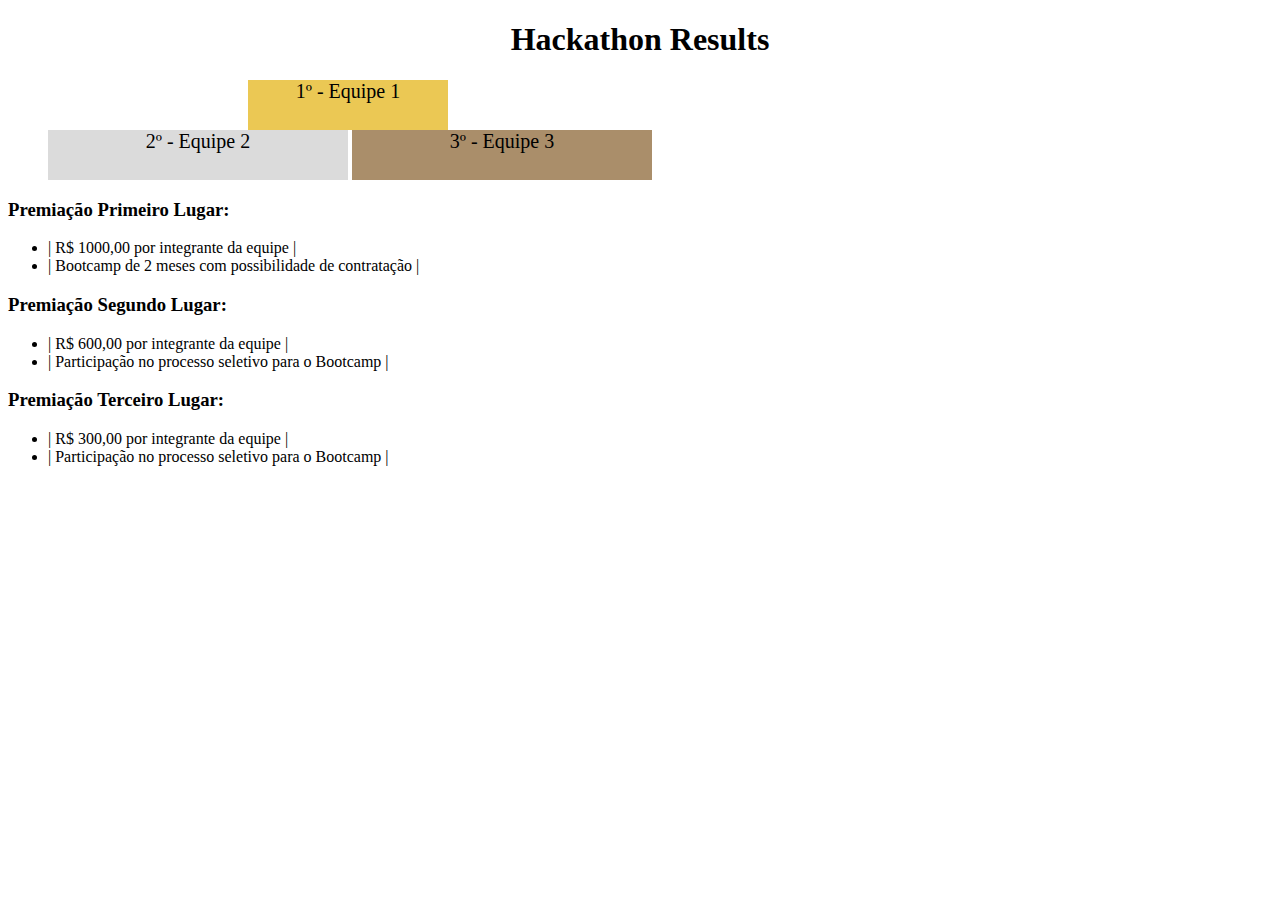
<file: index.html>
<!DOCTYPE html>
<html lang="pt">
  <head>
    <meta charset="UTF-8">
    <meta name="viewport" content="width=device-width, initial-scale=1.0">
    <title>Ranking</title>
    <style>
      h1 {
        text-align: center;
      }

      .first {
        background-color: rgb(235, 200, 84);
        font-size: 20px;
        height: 50px;
        text-align: center;
        width: 200px;
        display: block;
        margin-left: 200px;
      }

      .second {
        background-color: rgb(219, 219, 219);
        font-size: 20px;
        height: 50px;
        text-align: center;
        width: 300px;
        display: inline-block;
      }

      .third {
        background-color: rgb(170, 142, 106);
        font-size: 20px;
        height: 50px;
        text-align: center;
        width: 300px;
        display: inline-block;
      }

    </style>
  </head>
  <body>
    <header>
      <h1>Hackathon Results</h1>
    </header>
    <section>
      <ul>
        <li class="first">1º - Equipe 1</li>
        <li class="second">2º - Equipe 2</li>
        <li class="third">3º - Equipe 3</li>
      </ul>
    </section>
    <section>
      <h3>Premiação Primeiro Lugar:</h3>
      <ul>
        <li>| R$ 1000,00 por integrante da equipe |</li>
        <li>| Bootcamp de 2 meses com possibilidade de contratação |</li>
      </ul>
      <h3>Premiação Segundo Lugar:</h3>
      <ul>
        <li>| R$ 600,00 por integrante da equipe |</li>
        <li>| Participação no processo seletivo para o Bootcamp |</li>
      </ul>
      <h3>Premiação Terceiro Lugar:</h3>
      <ul>
        <li>| R$ 300,00 por integrante da equipe |</li>
        <li>| Participação no processo seletivo para o Bootcamp |</li>
      </ul>
    </section>
  </body>
</html>
</file>
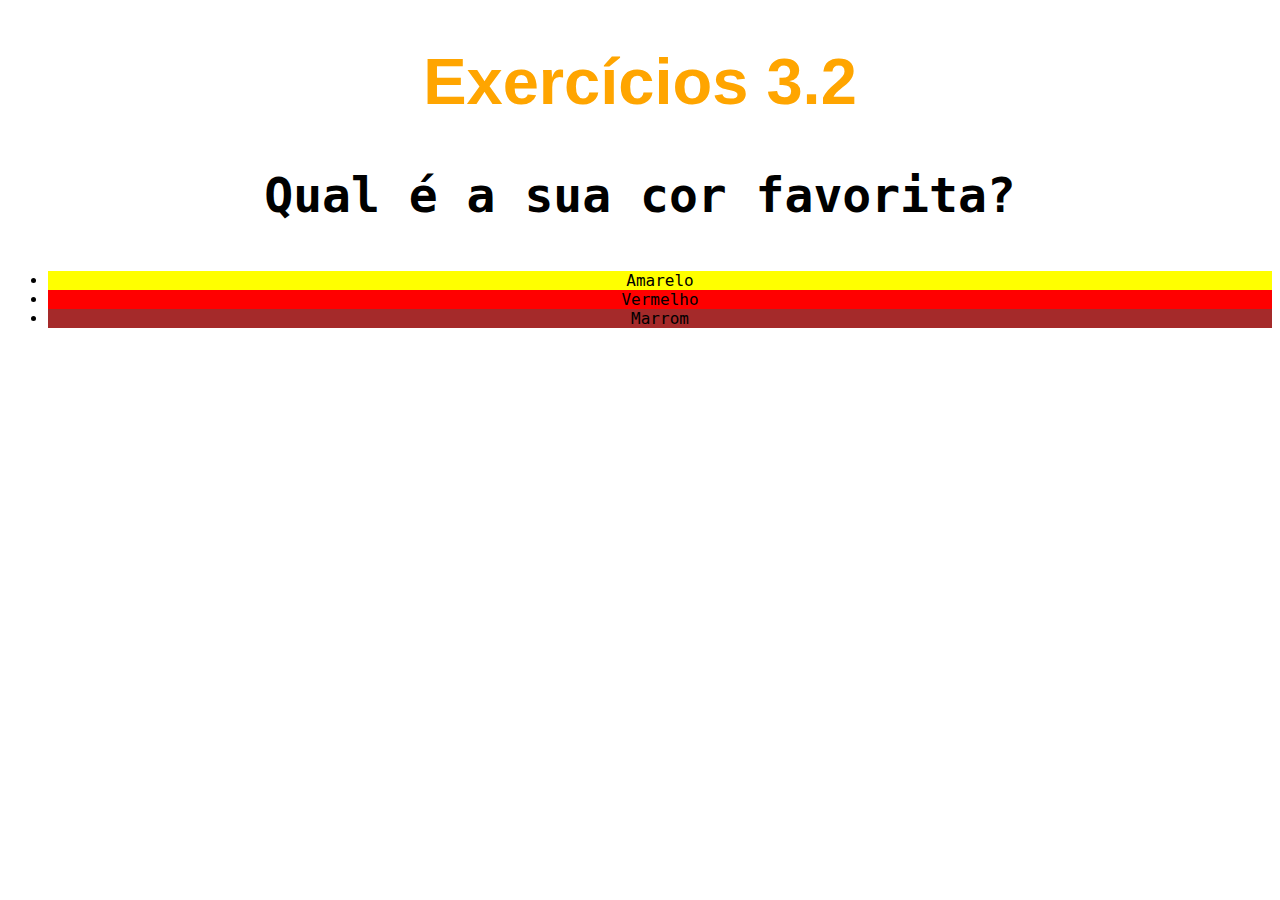
<file: exercises/bloco-03-html-e-css/dia-02-html-css-primeiros-passos-em-css/index.html>
<!DOCTYPE html>
<html lang="en">
<head>
    <meta charset="UTF-8">
    <meta http-equiv="X-UA-Compatible" content="IE=edge">
    <meta name="viewport" content="width=device-width, initial-scale=1.0">
    <link rel="stylesheet" href="style.css">
    <title>HTML</title>
</head>
<body>
    <h1 >Exercícios 3.2</h1>
    <p class="colorlistp">Qual é a sua cor favorita?</p>
    <ul class="colorlistp">
      <li id="list1">Amarelo</li>
      <li id="list2">Vermelho</li>
      <li id="list3">Marrom</li>
    </ul>
</body>
</html>
</file>
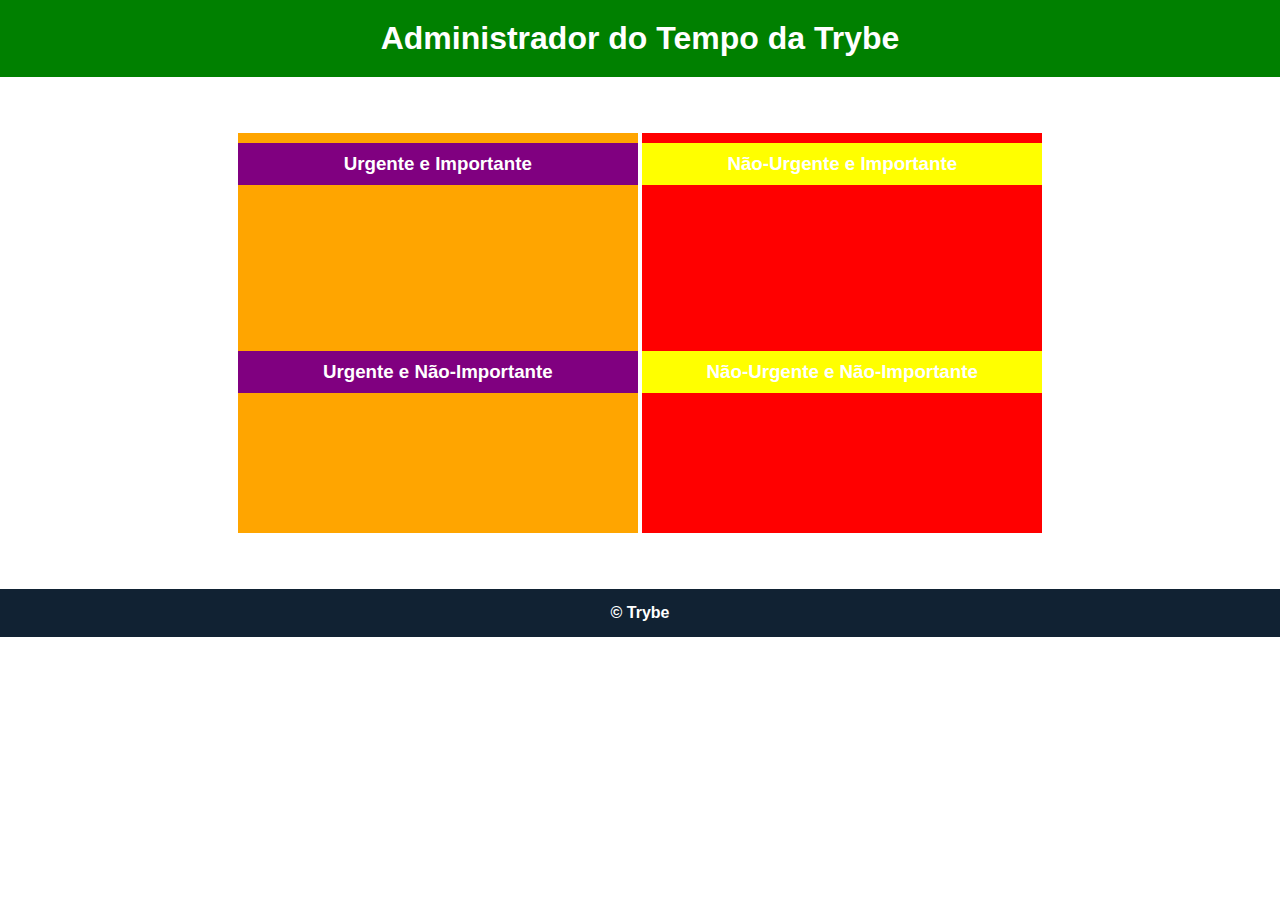
<file: exercises/bloco-05-JavaScript-Dom-Eventos-e-WebStorage/dia-01-Dom-e-Seletores/index.html>
<!DOCTYPE html>
<html lang="pt-br">

<head>
  <meta charset="UTF-8">
  <meta http-equiv="X-UA-Compatible" content="IE=edge">
  <meta name="viewport" content="width=device-width, initial-scale=1.0">
  <link rel="stylesheet" href="style.css">
  <title>Administrador do Tempo</title>
</head>

<body id="container">
  <header id="header-container">
    <h1>Administrador do Tempo da Trybe</h1>
  </header>

  <section class="emergency-tasks">
    <div>
      <h3>Urgente e Importante</h3>
    </div>
    <div>
      <h3>Urgente e Não-Importante</h3>
    </div>
  </section>

  <section class="no-emergency-tasks">
    <div>
      <h3>Não-Urgente e Importante</h3>
    </div>
    <div>
      <h3>Não-Urgente e Não-Importante</h3>
    </div>
  </section>

  <footer id="footer-container">
    <div>&copy; Trybe</div>
  </footer>
  <script src="script.js"></script>
</body>

</html>
</file>
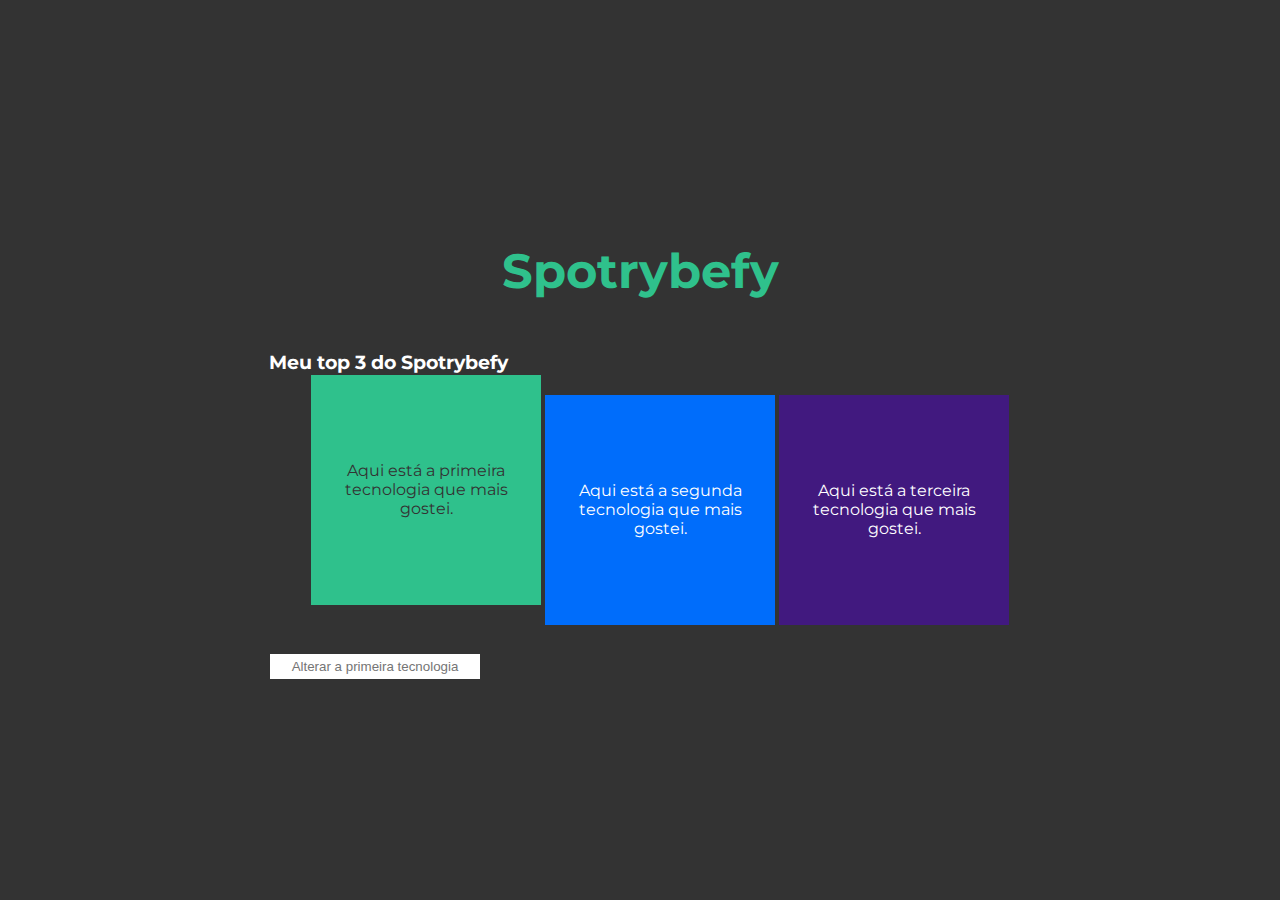
<file: exercises/bloco-05-JavaScript-Dom-Eventos-e-WebStorage/dia-03-eventos/index.html>
<!DOCTYPE html>
<html lang="pt-br">
  <head>
  <meta charset="UTF-8">
  <title>addEventListener</title>
  <link rel="preconnect" href="https://fonts.gstatic.com">
  <link href="https://fonts.googleapis.com/css2?family=Montserrat:wght@400;900&display=swap" rel="stylesheet">
  <link rel="stylesheet" href="style.css">
  </head>
  <body>
    <header> 
      <h1>Spotrybefy</h1>
    </header>
    <main>
      <h3 id="my-spotrybefy">Meu top 3 do Spotrybefy</h3>
      <ul class="container">
        <li class="tech" id="first-li">Aqui está a primeira tecnologia que mais gostei.</li>
        <li id="second-li">Aqui está a segunda tecnologia que mais gostei.</li>
        <li id="third-li">Aqui está a terceira tecnologia que mais gostei.</li>
      </ul>
      <input type="text" id="input" placeholder="Alterar a primeira tecnologia">      
    </main>
    <script src="main.js"></script>
  </body>
</html>
</file>
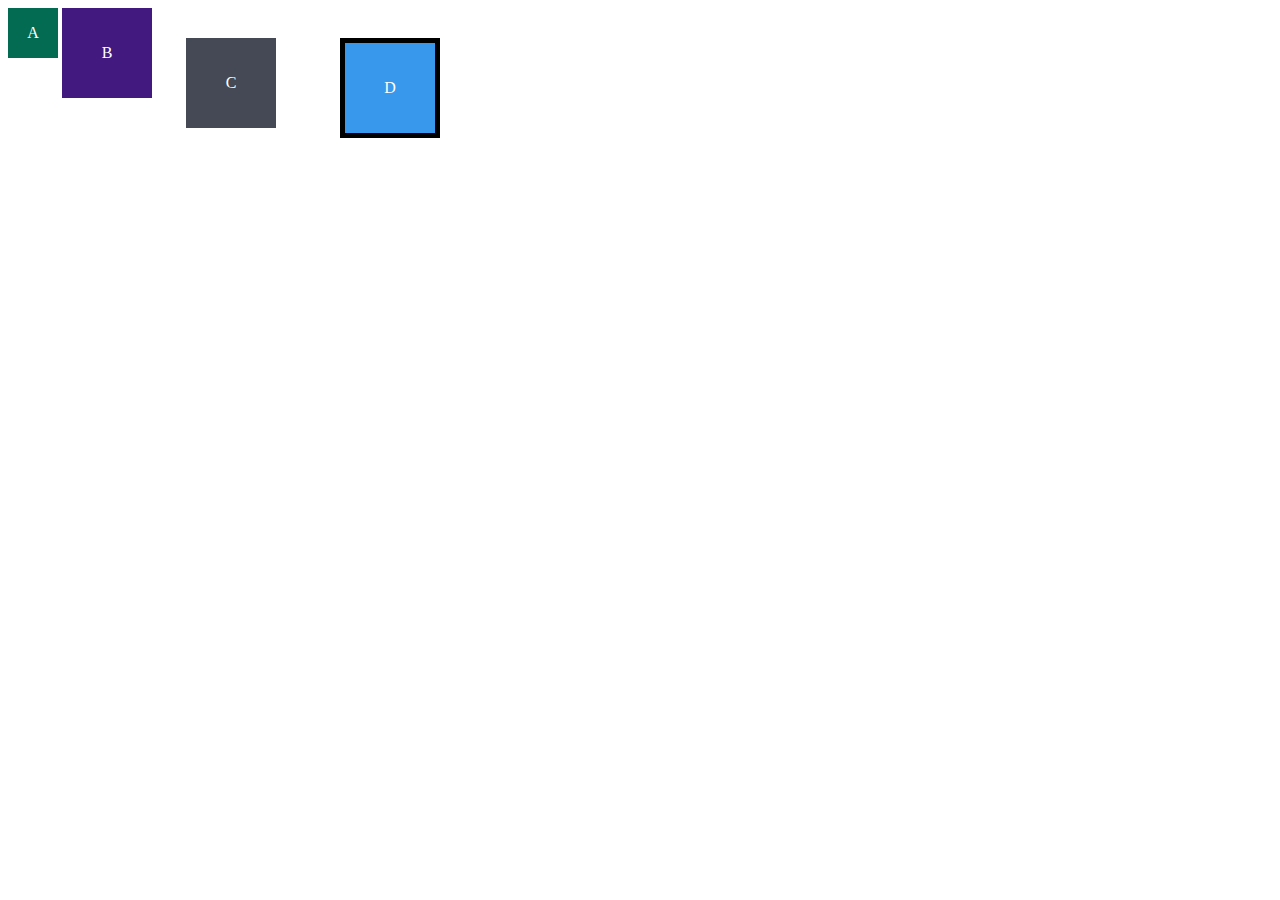
<file: fundamentos/bloco-03-html-e-css/dia-03-html-e-css-seletores-e-posicionamento/index.html>
<!DOCTYPE html>
<html lang="en">
<head>
  <meta charset="UTF-8">
  <meta name="viewport" content="width=device-width, initial-scale=1.0">
  <title>Exercício de Fixação: box model</title>
  <link rel="stylesheet" href="style.css">
</head>
    <body>
        <div class="caixa width-and-height" style="background: #036b52">A</div>
        <div class="caixa width-and-height padding" style="background: #41197f;">B</div>
        <div class="caixa width-and-height padding margin" style="background: #444955">C</div>
        <div class="caixa width-and-height padding margin border" style="background: #3898EC">D</div>
    </body>
</html>
</file>
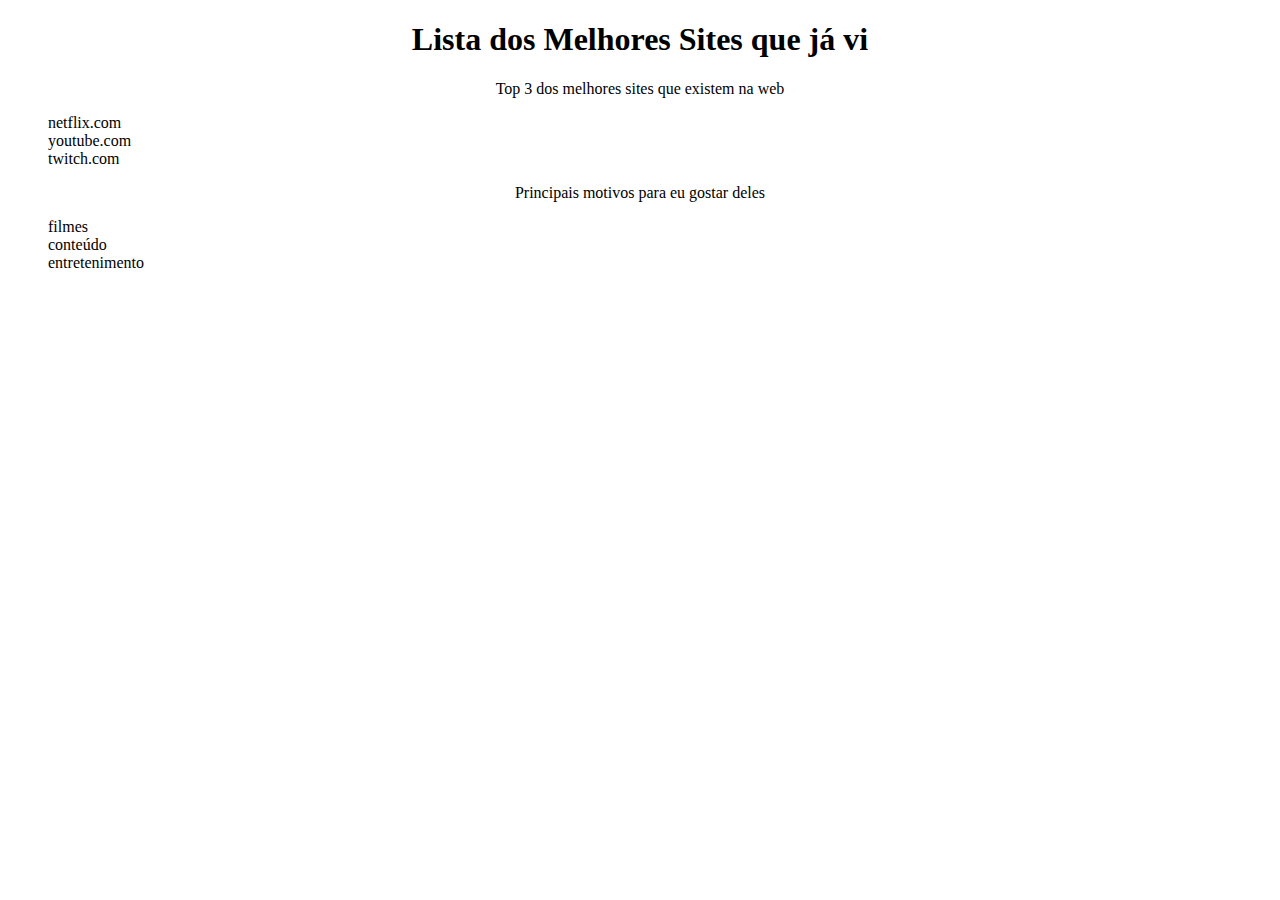
<file: exercises/bloco-03-html-e-css/dia-03-html-e-css-seletores-e-posicionamento/index3.html>
<!DOCTYPE html>
<html lang="pt-br">
<head>
    <meta charset="UTF-8">
    <meta http-equiv="X-UA-Compatible" content="IE=edge">
    <meta name="viewport" content="width=device-width, initial-scale=1.0">
    <link rel="stylesheet" href="style3.css">
    <title>Agrupando Seletores</title>
</head>
<body>
    <h1>Lista dos Melhores Sites que já vi</h1>
    
    
    <p>Top 3 dos melhores sites que existem na web</p>
    
        <ol>
            <a><li>netflix.com</li></a>
            <a><li>youtube.com</li></a>
            <a><li>twitch.com</li></a>
        </ol>

    <p>Principais motivos para eu gostar deles</p>
    <ul>
        <li>filmes</li>
        <li>conteúdo</li>
        <li>entretenimento</li>
    </ul>
 
    </body>
</html>
</file>
<file: exercises/bloco-03-html-e-css/dia-02-html-css-primeiros-passos-em-css/style.css>
body {
    font-size: 16px;
    font-style: bold;
    text-align: center;
    font-family: monospace;
}

h1 {
    font-size: 65px;
    color: orange;
    font-family: sans-serif;
}

.colorlistp {
    background-color: white;
}

p{
    font-weight: 600;
    font-size: 3em;

}

#list1 {
    background-color: yellow;       
}

#list2 {
    background-color: red;
}

#list3 {
    background-color: brown;
}
</file>
<file: exercises/bloco-05-JavaScript-Dom-Eventos-e-WebStorage/dia-01-Dom-e-Seletores/style.css>
* {
    margin: 0;
  }
  
  #container {
    font-family: Verdana, Geneva, Tahoma, sans-serif;
    text-align: center;
  }
  
  #header-container {
    color: white;
    padding: 20px;
  }
  
  .emergency-tasks {
    display: inline-block;
    height: 400px;
    margin: 56px 0;
    width: 400px;
  }
  
  .emergency-tasks div {
    height: 198px;
  }
  .emergency-tasks h3 {
    color: white;
    margin-top: 10px;
    padding: 10px;
  }
  
  .no-emergency-tasks {
    display: inline-block;
    height: 400px;
    width: 400px;
  }
  
  .no-emergency-tasks div {
    height: 198px;
  }
  
  .no-emergency-tasks h3 {
    color: white;
    margin-top: 10px;
    padding: 10px;
  }
  
  #footer-container {
    color: white;
    font-weight: 700;
    padding: 15px;
    text-align: center;
  }
</file>
<file: exercises/bloco-05-JavaScript-Dom-Eventos-e-WebStorage/dia-03-eventos/style.css>
body {
    align-items: center;
    background-color: #333;
    color: white;
    display: flex;
    flex-flow: column wrap;
    font-family: Montserrat, sans-serif;
    height: 100vh;
    justify-content: center;
    margin: 0;
    padding: 0;
    width: 100vw;
  }
  
  .container {
    display: flex;
    flex-flow: row wrap;
  }
  
  .container li {
    align-items: center;
    display: flex;
    flex-flow: column wrap;
    height: 200px;
    justify-content: center;
    margin: 2px;
    padding: 15px;
    text-align: center;
    transition: all 0.25s ease;
    width: 200px;
  }
  
  h1 {
    font-size: 48px;
    color: #2fc18c;
  }
  
  .container li:nth-of-type(1) {
    background-color: #2fc18c;
    color: #333;
  }
  
  .container li:nth-of-type(2) {
    background-color: #006dfb;
  }
  
  .container li:nth-of-type(3) {
    background-color: #41197f;
  }
  
  input {
    border: 1px solid #333;
    margin: 10px 0;
    padding: 5px;
    text-align: center;
    width: 200px;
  }
  
  input:hover {
    border: 1px solid #2fc18c;
  }
  
  input:focus {
    border: 1px solid #006dfb;
    outline: 2px solid #006dfb;
  }
  
  .tech {
    transform: translateY(-20px);
  }
</file>
<file: fundamentos/bloco-03-html-e-css/dia-03-html-e-css-seletores-e-posicionamento/style.css>
.caixa {
    color: white;
    display: inline-block;
    line-height: 50px;
    text-align: center;
    vertical-align: top;
  }
  
  .width-and-height {
    height: 50px;
    width: 50px;
  }
  
  /* insira na classe abaixo um padding de 20px para aplicá-lo aos itens B, C e D */
  .padding {
      padding: 20px;  
  }
  
  /* insira na classe abaixo uma margem de 30px para aplicá-la aos itens C e D */
  .margin {
    margin: 30px;
  }
  
  /* insira na classe abaixo uma borda com valor '5px solid black' para aplicá-la ao item D */
  .border {
    border: 5px solid black;
  }
</file>
<file: exercises/bloco-03-html-e-css/dia-03-html-e-css-seletores-e-posicionamento/style3.css>
h1, p {
    text-align: center;
}

li:hover {
    background-color: green;
}

a:active {
    font-family: monospace;
}

li {
    list-style: none;
}
</file>
